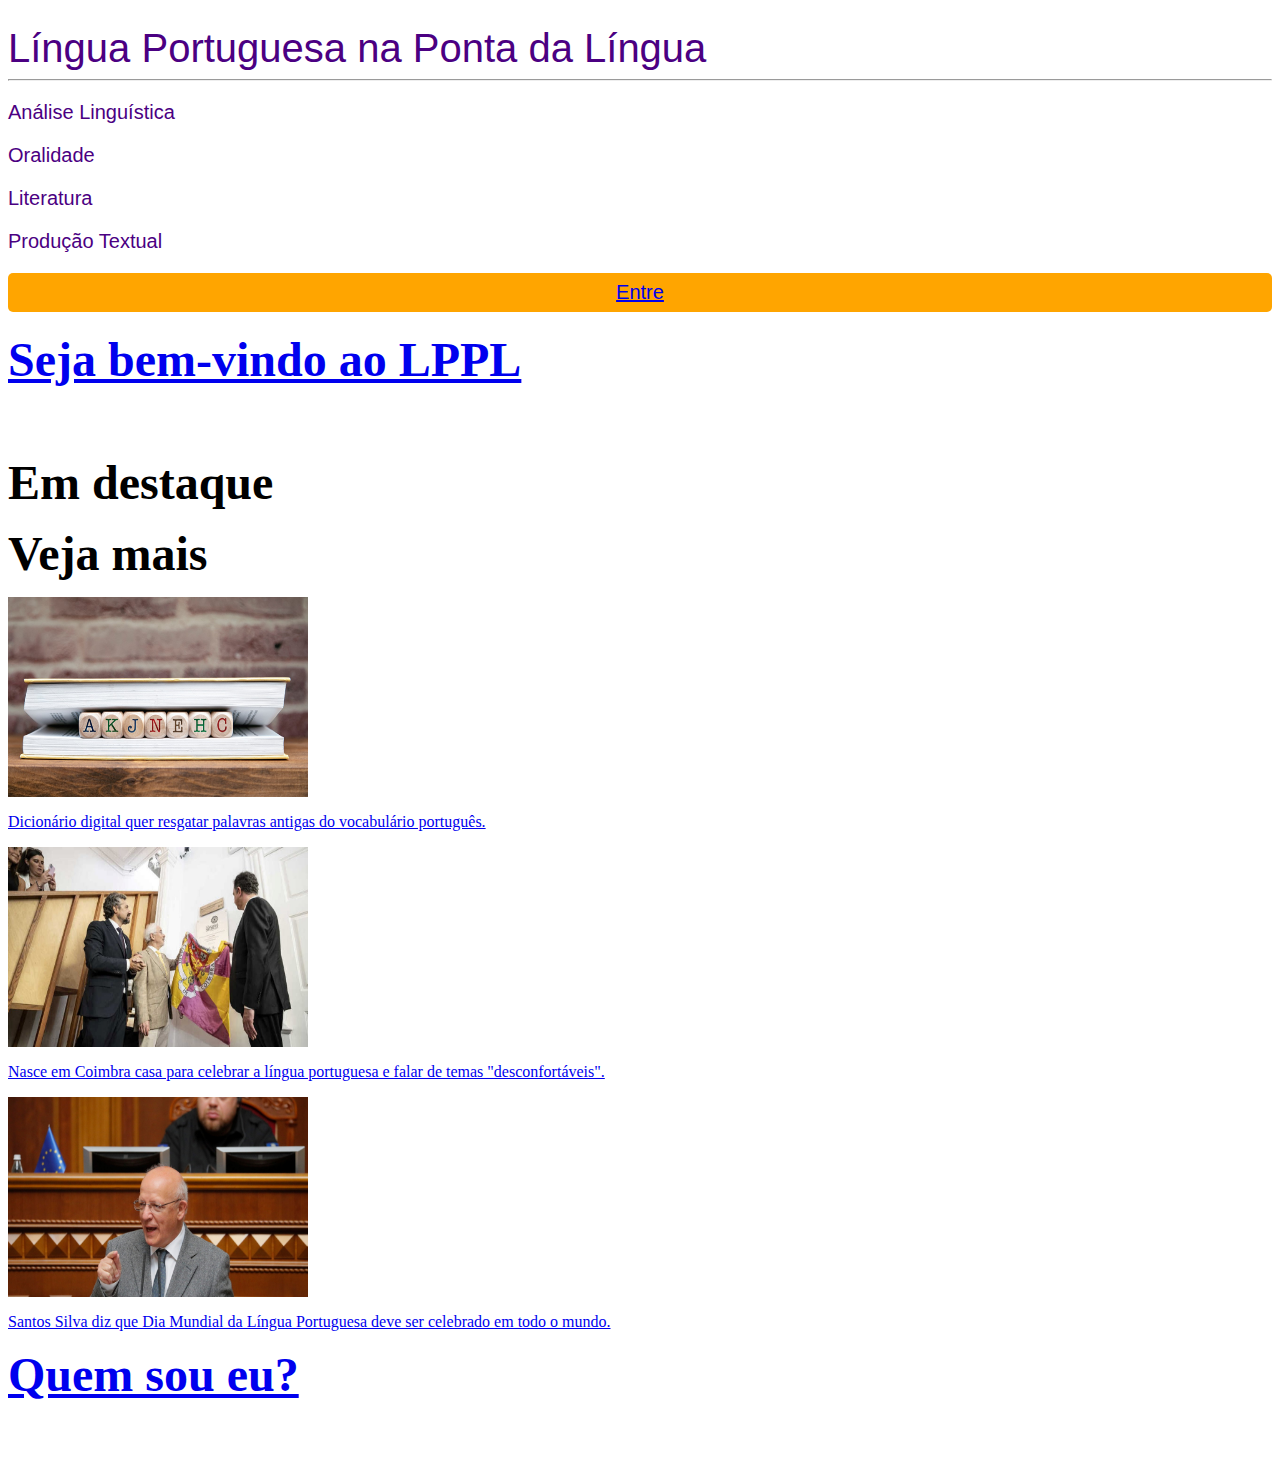
<file: index.html>
<html>
	<head> <br>
		<title> Língua Portuguesa na Ponta da Língua</title> 
		<link rel="stylesheet" href="index.css">
        
	</head>
	
	<body>
		<header> Língua Portuguesa na Ponta da Língua </header>
		<hr> 
		<p class="Menus">Análise Linguística</p>
		<p class="Menus">Oralidade</p>
		<p class="Menus">Literatura</p>
		<p class="Menus">Produção Textual</p>
		
		<p class="Entre"> <a href="Entrar.html">Entre</p>
		
		<p align="left"> <font face="kavivanar"; color="orange"; size="20"> <b> <a href="Index - SejaBemVindo.html" target="blanck"> Seja bem-vindo ao LPPL </a> </b> </font>  </p> <br><br>
		<p align="left"> <font face="katibeh"; color="#000000"; size="48"> <b> Em destaque</b> </font> </p> 
		<p align="left"> <font face="katibeh"; color="#000000"; size="48"> <b> Veja mais </b> </font> </p>
		
		<!-- <--! O tamanho da fonte dos link das imagens não altera de jeito nenhum -->
		<img src="Imagem1.jpg" width="300" height="200"> 
		<p> <a href="https://veja.abril.com.br/coluna/radar/dicionario-digital-quer-resgatar-palavras-antigas-do-vocabulario-portugues/" target="blanck"> <font= face="kavivanar"; color="#FFFF00"; size="25"> Dicionário digital quer resgatar palavras antigas do vocabulário português.</font> </a> </p>  
		
		<img src="Imagem2.jpg" width="300" height="200"> 
		<p> <a href="https://www.dn.pt/sociedade/nasce-em-coimbra-casa-para-celebrar-a-lingua-portuguesa-e-falar-de-temas-desconfortaveis-17158392.html"target="blanck">Nasce em Coimbra casa para celebrar a língua portuguesa e falar de temas "desconfortáveis".<a/> </p>
		
		<img src="Imagem3.jpg" width="300" height="200"> 
		<p> <a href="https://www.dn.pt/sociedade/santos-silva-diz-que-dia-mundial-da-lingua-portuguesa-deve-ser-celebrado-em-todo-o-mundo-16297607.html"target="blanck">Santos Silva diz que Dia Mundial da Língua Portuguesa deve ser celebrado em todo o mundo.</a> </p> 
		
		<p align="left"> <font face="kavivanar"; color="orange"; size="20"> <b> <a href="index - Quem sou eu.html" target="blanck"> Quem sou eu? </a> </b> </font>  </p> <br><br>
	</body>
	
</html>
</file>
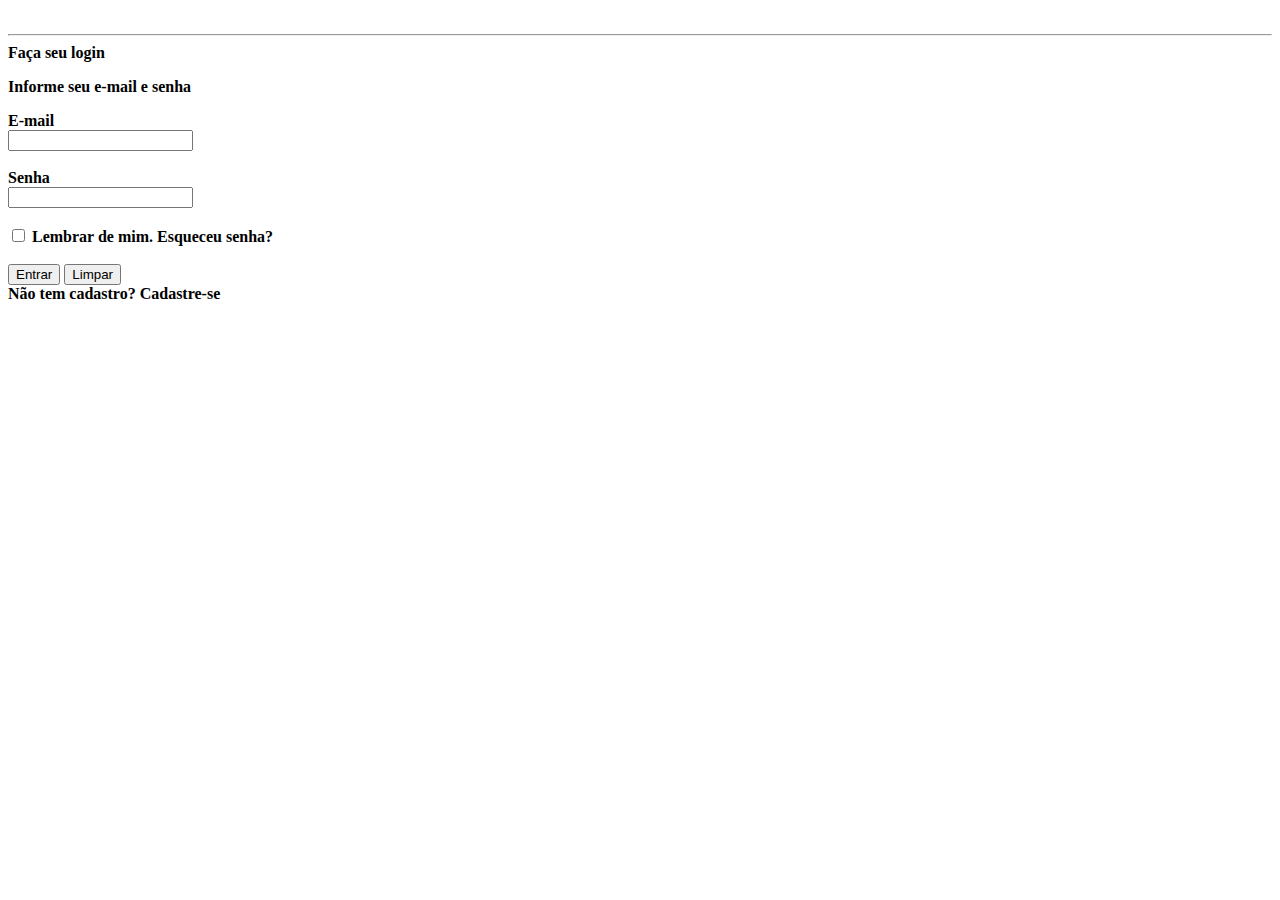
<file: Entrar.html>
<html>

	<head>
	<br>
	<hr>
		<title> Língua Portuguesa na Ponta da Língua</title> 
	</head>
	
	<body>
	<!-- action: Para onde os dados irão: servidor que receber os dados. -->
		<form action=""> 
	<b> Faça seu login<b> <br>
	<p> Informe seu e-mail e senha</p>
	
	   E-mail<br>
	   <input type="text"><br><br>
		
	   Senha <br>
		<input type="password"><br><br>
	
	<input type="checkbox"> Lembrar de mim.
	Esqueceu senha?<br><br>
	
	<input type="submit" value="Entrar">
	<input type="reset" value="Limpar"><br>
	
	Não tem cadastro?
	Cadastre-se
	
	
	
	
	
	
	
	
		</form>
	<body>

</html>
</file>
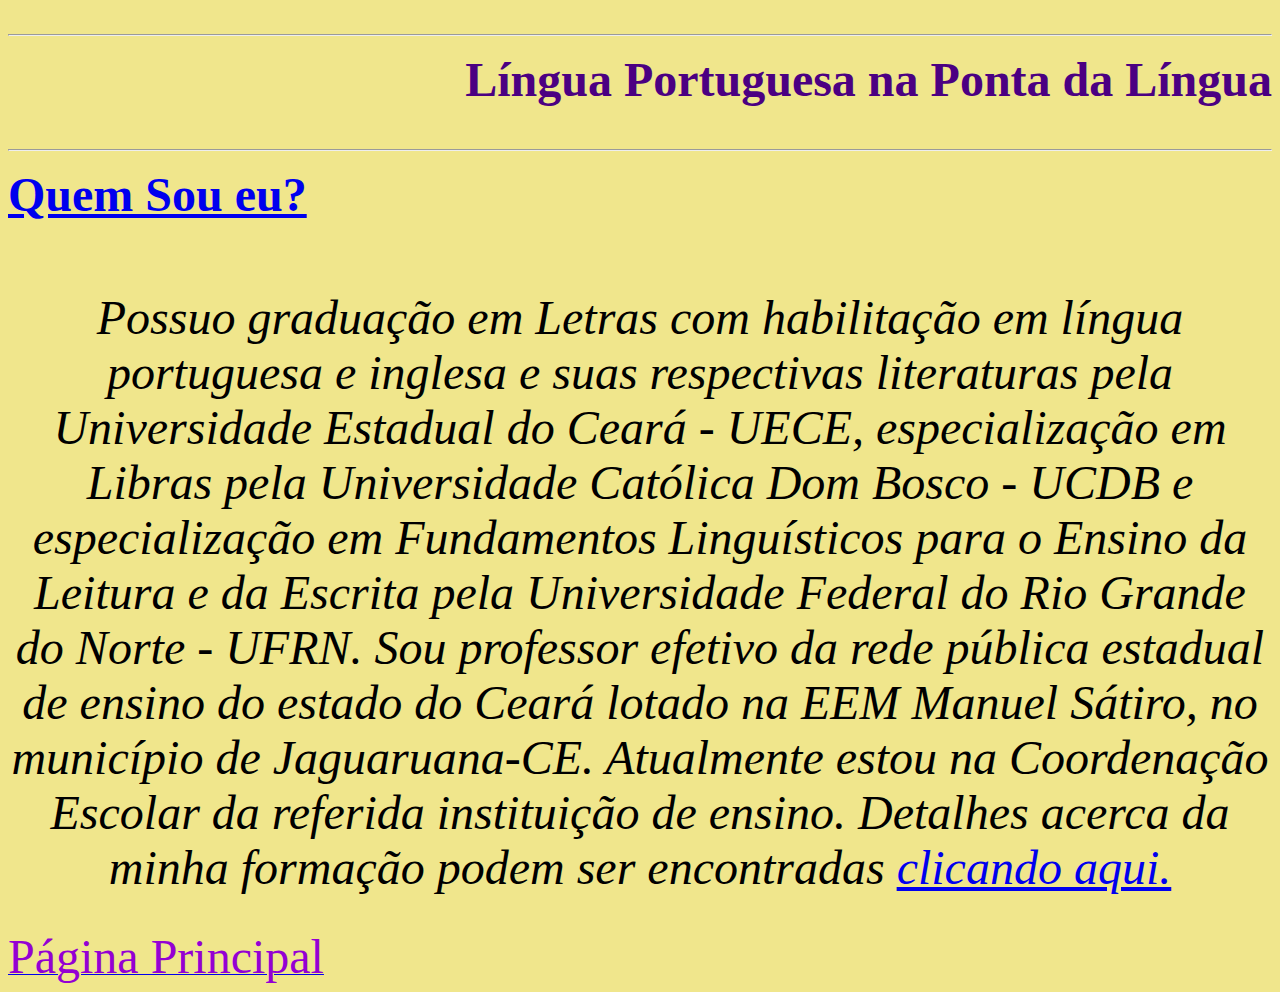
<file: index - Quem sou eu.html>
<html>
	<head> <br>
	<hr>
		<title> Língua Portuguesa na Ponta da Língua</title> 
	

	</head>
	
	<body bgcolor="#F0E68C"> 
		<p align="right"> <font face="KAVIVANAR"> <font color="#4B0082"; size="80"> <b> Língua Portuguesa na Ponta da Língua </b> </font> </p> <br> <hr>
			
		
		<p align="left"> <font face="kavivanar"; color="orange"; size="20"> <b> <a href="Index - SejaBemVindo.html" target="blanck"> Quem Sou eu? </a> </b> </font>  </p> <br><br>
		
		
		<p align="center"> <font face="Kaushan Script"; color="black"; size="18"> <i> Possuo graduação em Letras com habilitação em língua portuguesa e inglesa e suas
		respectivas literaturas pela Universidade Estadual do Ceará - UECE, especialização em Libras pela Universidade Católica Dom Bosco - UCDB e especialização em 
		Fundamentos Linguísticos para o Ensino da Leitura e da Escrita pela Universidade Federal do Rio Grande do Norte - UFRN. Sou professor efetivo da rede pública 
		estadual de ensino do estado do Ceará lotado na EEM Manuel Sátiro, no município de Jaguaruana-CE. Atualmente estou na Coordenação Escolar da referida instituição de ensino.
		Detalhes acerca da minha formação podem ser encontradas <a href="http://lattes.cnpq.br/8886915812732842" target="blank"> clicando aqui.</i> </font> </p> <br>
		
		
		
		<a href="index.html"> <font face="Kaushan Script"; color="#9400D3"; size="10"> Página Principal </font> </a>
		
	</body>
	
</html>
</file>
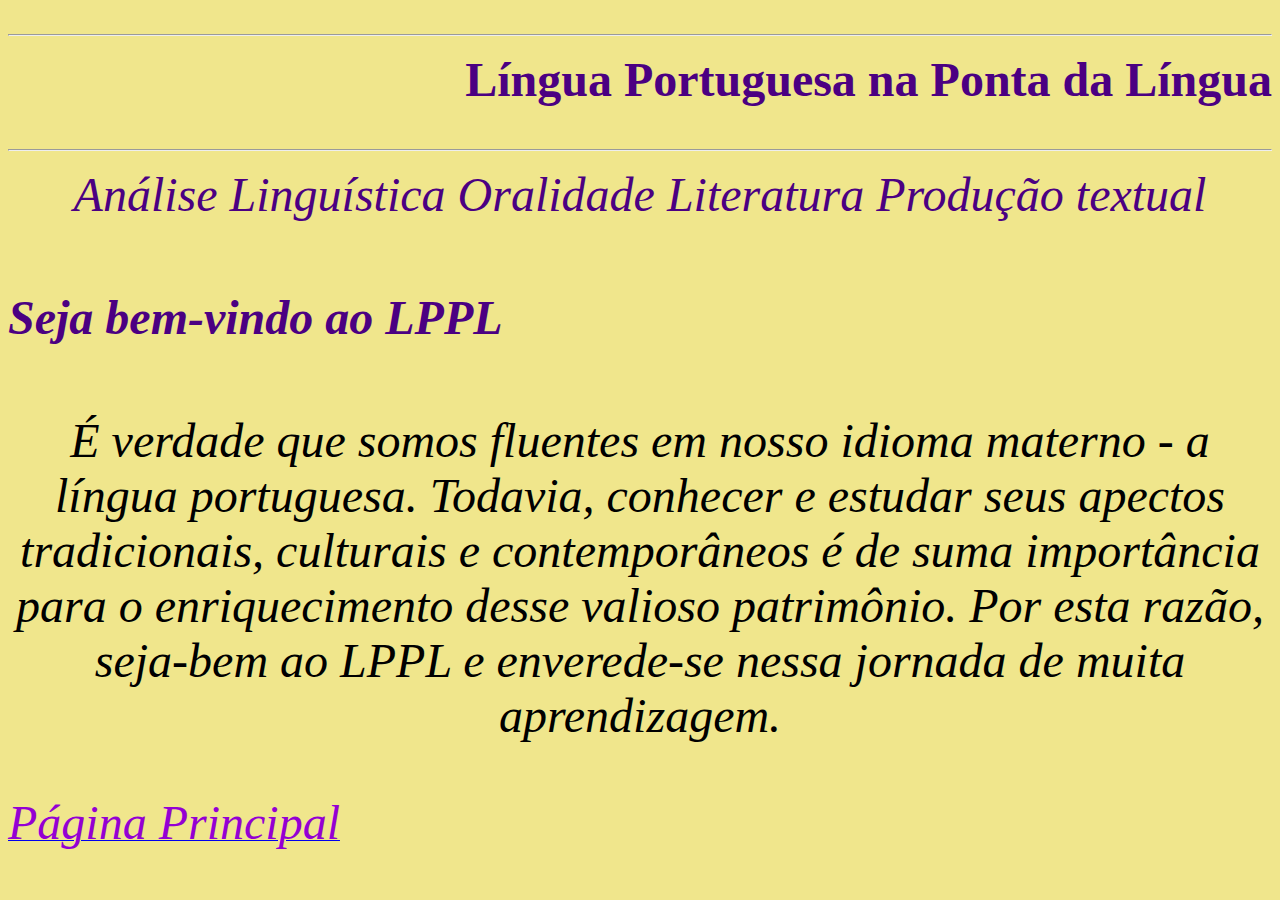
<file: Index - SejaBemVindo.html>
<html>
	<head> <br>
	<hr>
		<title> Língua Portuguesa na Ponta da Língua</title> 
	

	</head>
	
	<body bgcolor="#F0E68C"> <!-- não gostei de colocar a imagem -  background="img/fundo1.JPG" -->
		<p align="right"> <font face="KAVIVANAR"> <font color="#4B0082"; size="64"> <b> Língua Portuguesa na Ponta da Língua </b> </font> </p> <br> <hr>
		<p align="center"> <font face="Kaushan Script"; color="#4B0082"; size="20"> <i>Análise Linguística Oralidade Literatura Produção textual <i/> </font> </p> <br> <br>
		
		
		<p align="left"> <font face="kavivanar"; color="#4B0082"; size="20"> <b> Seja bem-vindo ao LPPL </b> </font>  </p> <br><br>
		
		<p align="center"> <font face="Kaushan Script"; color="black"; size="18"> <i>É verdade que somos fluentes em nosso idioma materno - a língua portuguesa. 
		Todavia, conhecer e estudar  seus apectos tradicionais, culturais e contemporâneos é de suma importância para o enriquecimento desse valioso patrimônio. 
		Por esta razão, seja-bem ao LPPL e enverede-se nessa jornada de muita aprendizagem.<i/> </font> </p>
		<br> <br>
		<a href="index.html"> <font face="Kaushan Script"; color="#9400D3"; size="10"> Página Principal </font> </a>
	</body>
	
</html>
</file>
<file: index.css>
/* Estilo externo */

header{
	text-align: left;
	font-family:Arial;
	font-size: 40px;
	color: #4B0082;
}
.menus{
	text-align:left;
	font-family:Arial;
	font-size:20px;
	color:#4B0082;
	text-align:italic;
}
.Entre{
	text-align:center;
	background-color:orange;
	font-family:Arial;
	font-size:20px;
	color:white;
	text-align:bold;
	border-radius: 5px;
	padding: 8px;
</file>
